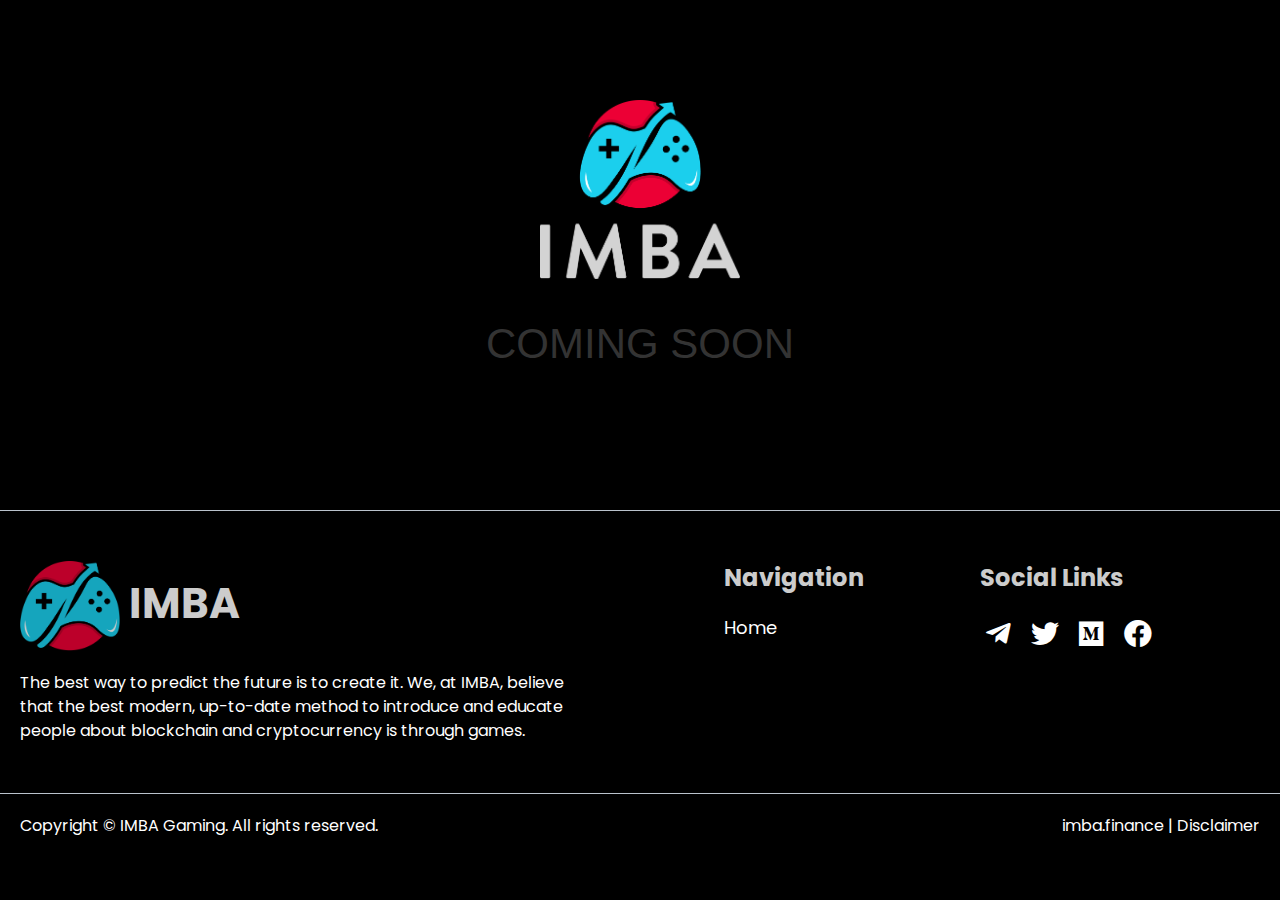
<file: comingsoon.html>
<!DOCTYPE html>
<html lang="en">
<head>
 <title>IMBA Gaming Industry - Decentralized Crypto Gaming</title>
 <meta charset="UTF-8">
 <meta http-equiv="X-UA-Compatible" content="IE=edge">
 <meta name="viewport" content="width=device-width, initial-scale=1.0">

  <!--to be reviewed-->
 <meta name="description" content="We believe that one of the best ways to introduce 
 and to educate people about blockchain and cryptocurrency is through GAMING."/>
 <meta property="og:title" content="IMBA Gaming Industry - Decentralized Crypto Gaming" />
 <meta property="og:description" content="We believe that one of the best ways to introduce 
 and to educate people about blockchain and cryptocurrency is through GAMING." />
 <meta property="og:image" content="assets/og-banner.png" />
 <meta property="og:url" content="https://imba.finance/">
 <meta name="twitter:card" content="summary_large_image">
 <style> body{background: black; min-height: 100vh;}</style>

 <link rel="shortcut icon" type="image/jpg" href="assets/logo.png"/>
 <link rel="stylesheet" href="css/style.css">
 <link rel="stylesheet" href="css/uikit.min.css"/>
 <link href='https://fonts.googleapis.com/css?family=Poppins' rel='stylesheet'>
 <link href="https://cdnjs.cloudflare.com/ajax/libs/font-awesome/5.13.0/css/all.min.css" rel="stylesheet">
</head>
<body>
 
<div class="uk-flex uk-flex-center" uk-scrollspy="cls: uk-animation-fade; delay: 400;">
 <div class="disclaimerCont">
  <img src="assets/logo1.png" alt="imba Decentralizing gaming Industry is decentralize gaming industry on crypto crypto currency we are imba imba team">
  <h1>COMING SOON</h1>
 </div>
</div>


 <div class="uk-flex uk-flex-center" uk-scrollspy="cls: uk-animation-fade; delay: 400;">
  <div class="footerInner">
    <footer>
      <div class="row">
        <div class="col">
          <h1><img src="assets/logo.png" alt="imba gaming industry decentralized gaming industry nft games imba games imba blockchain website blockchain gaming imbi crypto games"> IMBA</h1>
          <div class="p">
            <p>The best way to predict the future is to create it. 
              We, at IMBA, believe that the best modern, up-to-date 
              method to introduce and educate people about 
              blockchain and cryptocurrency is through games.</p>
          </div>
          
        </div>
        <div class="col col2">
          <div class="right">
            <h3>Navigation</h3>
            <ul id="footNav">
              <li><a href="index.html">Home</a></li>
            </ul>
          </div>
          
        </div>
        <div class="col col3">
          <div class="right">
            <h3>Social Links</h3>
            <ul>
              <li><a href="https://t.me/IMBA_Official1" target="_blank"><i class="fab fa-telegram-plane"></i></a></li>
              <li><a href="https://twitter.com/ImbOfficial1" target="_blank"><i class="fab fa-twitter"></i></a></li>
              <li><a href="https://medium.com/@IMBA.FINANCE" target="_blank"><i class="fab fa-medium"></i></a></li>
              <li><a href="https://www.facebook.com/groups/212614717448254" target="_blank"><i class="fab fa-facebook"></i></a></li>
            </ul>
          </div>
        </div>
      </div>
    </footer>
    <div class="row2">
      <div class="col21">
        <p>Copyright © IMBA Gaming. All rights reserved.</p>
      </div>
      <div class="col22" style="text-align: right;">
        <p>imba.finance | <a href="disclaimer.html">Disclaimer</a></p>
      </div>
    </div>
  </div>
 </div>

 <script src="js/uikit.min.js"></script>
</body>
</html>
</file>
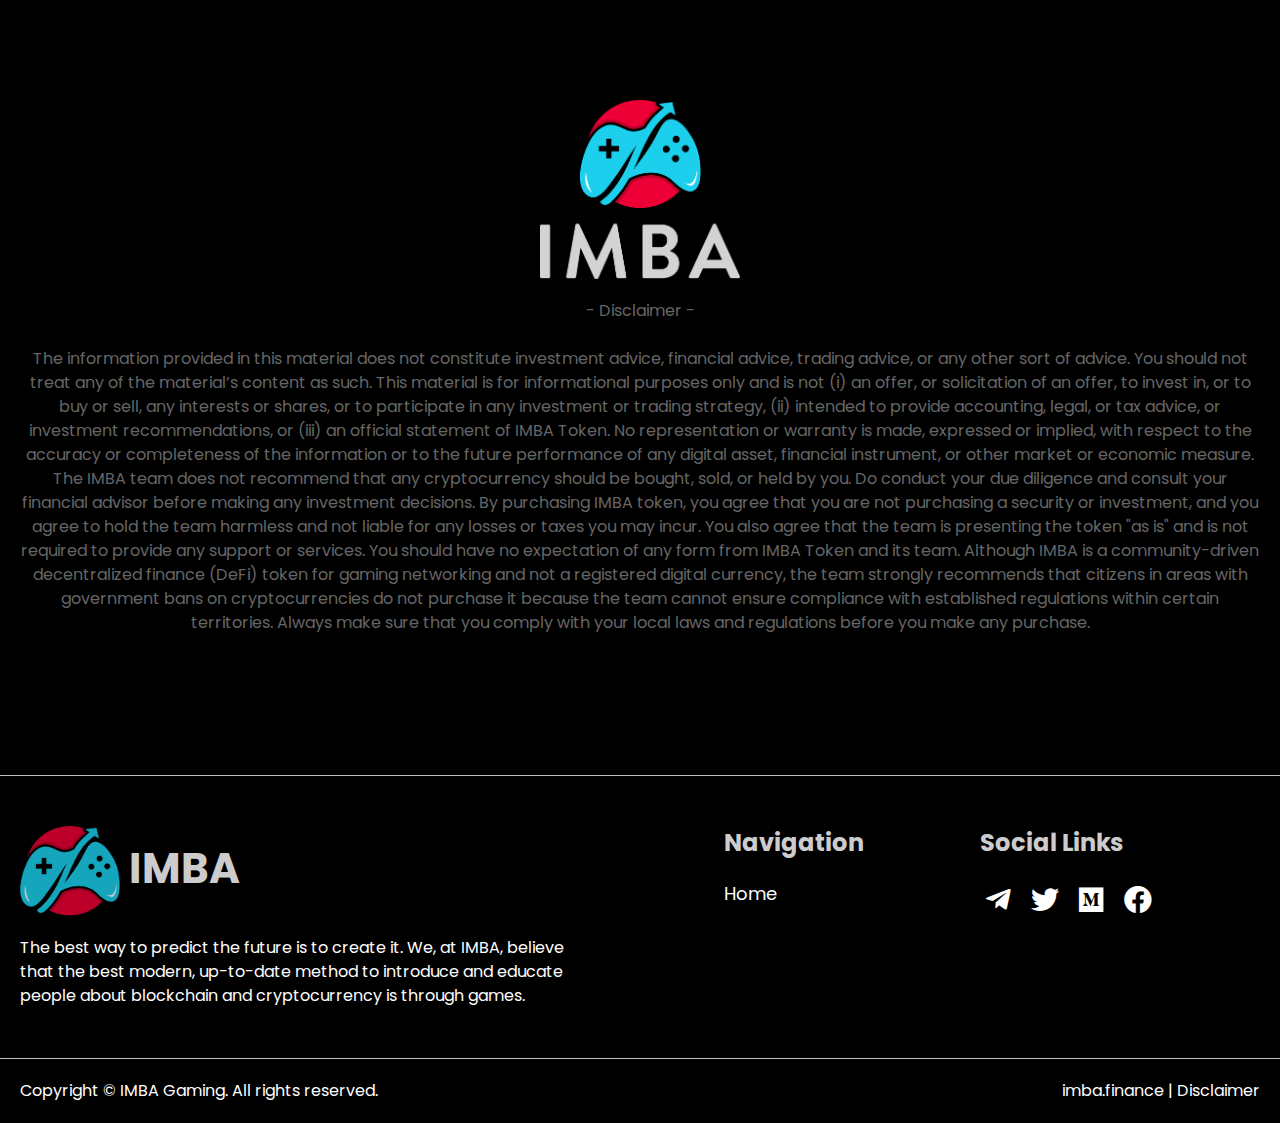
<file: disclaimer.html>
<!DOCTYPE html>
<html lang="en">
<head>
 <title>IMBA Gaming Industry - Decentralized Crypto Gaming</title>
 <meta charset="UTF-8">
 <meta http-equiv="X-UA-Compatible" content="IE=edge">
 <meta name="viewport" content="width=device-width, initial-scale=1.0">

  <!--to be reviewed-->
 <meta name="description" content="We believe that one of the best ways to introduce 
 and to educate people about blockchain and cryptocurrency is through GAMING."/>
 <meta property="og:title" content="IMBA Gaming Industry - Decentralized Crypto Gaming" />
 <meta property="og:description" content="We believe that one of the best ways to introduce 
 and to educate people about blockchain and cryptocurrency is through GAMING." />
 <meta property="og:image" content="assets/og-banner.png" />
 <meta property="og:url" content="https://imba.finance/">
 <meta name="twitter:card" content="summary_large_image">

 <link rel="shortcut icon" type="image/jpg" href="assets/logo.png"/>
 <link rel="stylesheet" href="css/style.css">
 <link rel="stylesheet" href="css/uikit.min.css"/>
 <link href='https://fonts.googleapis.com/css?family=Poppins' rel='stylesheet'>
 <link href="https://cdnjs.cloudflare.com/ajax/libs/font-awesome/5.13.0/css/all.min.css" rel="stylesheet">
</head>
<body>
 
<div class="uk-flex uk-flex-center" uk-scrollspy="cls: uk-animation-fade; delay: 400;">
 <div class="disclaimerCont">
  <img src="assets/logo1.png" alt="imba Decentralizing gaming Industry is decentralize gaming industry on crypto crypto currency we are imba imba team">
  <p>- Disclaimer -<br><br>
   The information provided in this 
   material does not constitute investment advice, 
   financial advice, trading advice, or any other sort of advice. 
   You should not treat any of the material’s content as such. This material 
   is for informational purposes only and is not (i) an offer, or solicitation of an offer, 
   to invest in, or to buy or sell, any interests or shares, or to participate in 
   any investment or trading strategy, (ii) intended to provide accounting, legal, 
   or tax advice, or investment recommendations, or (iii) an official statement of 
   IMBA Token. No representation or warranty is made, expressed or implied, with 
   respect to the accuracy or completeness of the information or to the future 
   performance of any digital asset, financial instrument, or other market or 
   economic measure. The IMBA team does not recommend that any cryptocurrency 
   should be bought, sold, or held by you. Do conduct your due diligence and consult 
   your financial advisor before making any investment decisions. By purchasing IMBA 
   token, you agree that you are not purchasing a security or investment, and you agree 
   to hold the team harmless and not liable for any losses or taxes you may incur. 
   You also agree that the team is presenting the token "as is" and is not required 
   to provide any support or services. You should have no expectation of any form 
   from IMBA Token and its team. Although IMBA is a community-driven decentralized 
   finance (DeFi) token for gaming networking and not a registered digital currency, 
   the team strongly recommends that citizens in areas with government bans on 
   cryptocurrencies do not purchase it because the team cannot ensure compliance 
   with established regulations within certain territories. Always make sure 
   that you comply with your local laws and regulations before you make any purchase.</p>
 </div>
</div>


 <div class="uk-flex uk-flex-center" uk-scrollspy="cls: uk-animation-fade; delay: 400;">
  <div class="footerInner">
    <footer>
      <div class="row">
        <div class="col">
          <h1><img src="assets/logo.png" alt="imba gaming industry decentralized gaming industry nft games imba games imba blockchain website blockchain gaming imbi crypto games"> IMBA</h1>
          <div class="p">
            <p>The best way to predict the future is to create it. 
              We, at IMBA, believe that the best modern, up-to-date 
              method to introduce and educate people about 
              blockchain and cryptocurrency is through games.</p>
          </div>
          
        </div>
        <div class="col col2">
          <div class="right">
            <h3>Navigation</h3>
            <ul id="footNav">
              <li><a href="index.html">Home</a></li>
            </ul>
          </div>
          
        </div>
        <div class="col col3">
          <div class="right">
            <h3>Social Links</h3>
            <ul>
              <li><a href="https://t.me/IMBA_Official1" target="_blank"><i class="fab fa-telegram-plane"></i></a></li>
              <li><a href="https://twitter.com/ImbOfficial1" target="_blank"><i class="fab fa-twitter"></i></a></li>
              <li><a href="https://medium.com/@IMBA.FINANCE" target="_blank"><i class="fab fa-medium"></i></a></li>
              <li><a href="https://www.facebook.com/groups/212614717448254" target="_blank"><i class="fab fa-facebook"></i></a></li>
            </ul>
          </div>
        </div>
      </div>
    </footer>
    <div class="row2">
      <div class="col21">
        <p>Copyright © IMBA Gaming. All rights reserved.</p>
      </div>
      <div class="col22" style="text-align: right;">
        <p>imba.finance | <a href="#">Disclaimer</a></p>
      </div>
    </div>
  </div>
 </div>

 <script src="js/uikit.min.js"></script>
</body>
</html>
</file>
<file: css/style.css>
@keyframes wheel {
  to {
    opacity: 0;
    top: 50px;
  }
}

@-webkit-keyframes wheel {
  to {
    opacity: 0;
    top: 50px;
  }
}

@-webkit-keyframes float {
  0% {
    -webkit-transform: translatey(0px);
            transform: translatey(0px);
  }
  50% {
    -webkit-transform: translatey(-30px);
            transform: translatey(-30px);
  }
  100% {
    -webkit-transform: translatey(0px);
            transform: translatey(0px);
  }
}

@keyframes float {
  0% {
    -webkit-transform: translatey(0px);
            transform: translatey(0px);
  }
  50% {
    -webkit-transform: translatey(-30px);
            transform: translatey(-30px);
  }
  100% {
    -webkit-transform: translatey(0px);
            transform: translatey(0px);
  }
}

* {
  margin: 0;
  padding: 0;
  -webkit-box-sizing: border-box;
          box-sizing: border-box;
  text-decoration: none;
  list-style: none;
  font-family: "Poppins";
}

body {
  background-color: black;
}

::-webkit-scrollbar {
  width: 10px;
}

::-webkit-scrollbar-track {
  background: black;
}

::-webkit-scrollbar-thumb {
  background: #1bcfed;
  border-radius: 25px;
}

html {
  scroll-behavior: smooth;
}

.trans {
  -webkit-transition: 0.3s;
  transition: 0.3s;
}

.modal .uk-modal-body {
  background-color: black !important;
  padding: 50px 20px !important;
  text-align: center;
}

.modal .uk-modal-body .times {
  font-size: 30px;
  margin-right: 10px;
  margin-top: 10px;
  text-decoration: none;
  color: #fff;
}

.modal .uk-modal-body img {
  width: 160px;
}

.modal .uk-modal-body ul {
  list-style: none;
  margin-top: 50px;
  margin-left: -30px;
  margin-bottom: 50px;
}

.modal .uk-modal-body ul li {
  margin: 15px 0;
}

.modal .uk-modal-body ul li a {
  text-decoration: none;
  font-size: 25px;
  color: #fff;
}

.modal .uk-modal-body .soon {
  background-color: #ec0035;
  font-size: 22px;
  text-decoration: none;
  color: #fff;
  border: 1px solid black;
  padding: 10px 15px;
  border-radius: 8px;
  margin-top: -35px;
}

.modal .uk-modal-body .soon:hover {
  opacity: 70%;
}

nav .uk-navbar-container {
  border-bottom: 5px solid #1bcfed;
  width: 100%;
  padding: 50px 20px 20px;
  background-color: black !important;
  -webkit-box-shadow: 0 0 25px rgba(27, 246, 246, 0.8);
          box-shadow: 0 0 25px rgba(27, 246, 246, 0.8);
}

nav .uk-navbar-container .uk-navbar-left a {
  text-decoration: none;
  margin-top: -16px;
}

nav .uk-navbar-container .uk-navbar-left h2 {
  font-weight: bolder;
}

nav .uk-navbar-container .uk-navbar-left img {
  width: 45px;
  margin-top: -6px;
}

nav .uk-navbar-container .uk-navbar-right a {
  text-decoration: none;
  color: #fff;
  border: 8px solid #ec0035;
  padding: 10px 15px;
  border-radius: 8px;
  margin-top: -35px;
  background-color: #ec0035;
}

nav .uk-navbar-container .uk-navbar-right a:hover {
  -webkit-transition: 0.3s;
  transition: 0.3s;
  opacity: 70%;
}

nav .uk-navbar-container .uk-navbar-right .mobile {
  display: none;
}

nav .uk-navbar-container ul {
  padding-top: 15px;
}

nav .uk-navbar-container ul li {
  display: inline;
}

nav .uk-navbar-container ul li span {
  margin: 15px;
}

nav .uk-navbar-container ul li a {
  text-decoration: none;
  color: #fff;
  font-size: 16px;
}

nav .uk-navbar-container ul li a:hover {
  -webkit-transition: 0.3s;
  transition: 0.3s;
  color: #ec0035;
  font-size: 20px;
  font-weight: bold;
}

nav .uk-navbar-container ul li .active {
  color: #ec0035;
  font-size: 20px;
  font-weight: bold;
}

.section1 {
  width: 1500px;
  margin-top: 50px;
}

.section1 .row {
  display: -webkit-box;
  display: -ms-flexbox;
  display: flex;
}

.section1 .row .col1 {
  -webkit-box-flex: 50%;
      -ms-flex: 50%;
          flex: 50%;
  padding-top: 80px;
  padding-left: 25px;
}

.section1 .row .col1 .cont {
  margin-top: 5vw;
}

.section1 .row .col1 .cont .line {
  font-weight: bold;
}

.section1 .row .col1 .cont .line span {
  border-bottom: 1px solid #fff;
  padding: 0 12px;
  margin: 0 5px;
  -webkit-transform: translateY(-4px);
          transform: translateY(-4px);
  display: -webkit-inline-box;
  display: -ms-inline-flexbox;
  display: inline-flex;
}

.section1 .row .col1 .cont h1 {
  margin-top: -20px;
  font-size: 55px;
  font-weight: bolder;
  font-family: "Poppins";
}

@supports (-webkit-text-stroke: 1px #fff) {
  .section1 .row .col1 .cont h1 {
    -webkit-text-stroke: 1px #fff;
    -webkit-text-fill-color: #fff;
  }
}

.section1 .row .col1 .cont .para {
  margin-top: 40px;
  padding: 0 7.5vw;
  padding-left: 0;
}

.section1 .row .col1 .cont .para p {
  font-size: 18px;
}

.section1 .row .col1 .cont a {
  background-color: #1bcfed;
  position: relative;
  text-decoration: none;
  color: black;
  top: 40px;
  padding: 15px 35px;
  border-radius: 8px;
  -webkit-box-shadow: 0 0 25px rgba(27, 246, 246, 0.5);
          box-shadow: 0 0 25px rgba(27, 246, 246, 0.5);
}

.section1 .row .col1 .cont a:hover {
  -webkit-transition: 0.3s;
  transition: 0.3s;
  background-color: #ec0035;
  color: #fff;
  -webkit-box-shadow: 0 0 25px #ec0035;
          box-shadow: 0 0 25px #ec0035;
}

.section1 .row .col2 {
  -webkit-box-flex: 50%;
      -ms-flex: 50%;
          flex: 50%;
}

.section1 .row .col2 .x {
  position: relative;
  -webkit-animation: float 4s ease-in-out infinite;
          animation: float 4s ease-in-out infinite;
}

.section1 .row .col2 .one,
.section1 .row .col2 .two,
.section1 .row .col2 .three {
  top: -420px;
  left: -50px;
  width: 180px;
  -webkit-transform: rotate(50deg);
          transform: rotate(50deg);
  z-index: 1;
}

.section1 .row .col2 .two {
  top: -300px;
  width: 330px;
  left: 50px;
  -webkit-transform: rotate(90deg);
          transform: rotate(90deg);
}

.section1 .row .col2 .three {
  top: -800px;
  width: 130px;
  left: 50px;
  -webkit-transform: rotate(30deg);
          transform: rotate(30deg);
}

.container {
  width: 100%;
  height: 100%;
  display: -webkit-box;
  display: -ms-flexbox;
  display: flex;
  -webkit-box-align: center;
      -ms-flex-align: center;
          align-items: center;
  -webkit-box-pack: center;
      -ms-flex-pack: center;
          justify-content: center;
  margin-top: -340px;
}

.container .field {
  display: -webkit-box;
  display: -ms-flexbox;
  display: flex;
  -webkit-box-align: center;
      -ms-flex-align: center;
          align-items: center;
  -ms-flex-pack: distribute;
      justify-content: space-around;
  width: 300px;
}

.container .field .mouse {
  width: 40px;
  height: 70px;
  border: 3px solid #fff;
  border-radius: 60px;
  position: relative;
}

.container .field .mouse::before {
  content: "";
  width: 12px;
  height: 12px;
  position: absolute;
  top: 10px;
  left: 50%;
  -webkit-transform: translateX(-50%);
          transform: translateX(-50%);
  background-color: #fff;
  border-radius: 50%;
  opacity: 1;
  animation: wheel 2s infinite;
  -webkit-animation: wheel 2s infinite;
}

.trailerCont {
  padding: 60px 20px;
}

.trailerCont .row {
  display: -webkit-box;
  display: -ms-flexbox;
  display: flex;
  width: 1400px;
  padding: 20px;
}

.trailerCont .row .col1 {
  padding: 10px;
  -webkit-box-flex: 60%;
      -ms-flex: 60%;
          flex: 60%;
}

.trailerCont .row .col1 video {
  width: 100%;
  height: 500px;
}

.trailerCont .row .col2 {
  padding: 10px;
  -webkit-box-flex: 40%;
      -ms-flex: 40%;
          flex: 40%;
}

.trailerCont .row .col2 img {
  width: 100px;
  margin-top: 60px;
}

.trailerCont .row .col2 h2 {
  color: #fff;
  margin-top: 25px;
}

.trailerCont .row .col2 .p {
  margin-top: -10px;
}

.trailerCont .row .col2 .fa-star {
  color: #f1c40f;
}

.trailerCont .row .col2 p {
  line-height: 28px;
}

.trailerCont .row .col2 a {
  text-decoration: none;
  color: #fff;
  padding: 15px 45px;
  padding-left: 0;
  position: relative;
  top: 25px;
  border-radius: 60px;
}

.trailerCont .row .col2 a:hover {
  color: #ec0035;
}

.trailerCont .row .col2 .a {
  background-color: #ec0035;
  padding-left: 35px;
  margin-left: 15px;
}

.trailerCont .row .col2 .a:hover {
  opacity: 70%;
  color: #fff;
}

.about {
  margin: 80px 0;
  padding: 120px 80px;
  background-image: url(../assets/logo.png);
  background-attachment: fixed;
  background-position: center;
  background-repeat: no-repeat;
  background-size: 600px;
  opacity: 70%;
  display: -webkit-box;
  display: -ms-flexbox;
  display: flex;
  -webkit-box-pack: center;
      -ms-flex-pack: center;
          justify-content: center;
  border-top-left-radius: 50%;
  border-top-right-radius: 50%;
  border-bottom-left-radius: 50%;
  border-bottom-right-radius: 50%;
}

.about .cont {
  background-color: #fff;
  padding: 80px 20px;
  width: 500px;
  border-radius: 12px;
  border: 2px solid #1bcfed;
  -webkit-box-shadow: 0 0 25px rgba(27, 246, 246, 0.8);
          box-shadow: 0 0 25px rgba(27, 246, 246, 0.8);
}

.about .cont h1 {
  color: #fff;
}

.about .cont p {
  color: #fff;
}

body:not(#aboutCont) #aboutCont {
  background-color: rgba(0, 0, 0, 0.2) !important;
  -webkit-backdrop-filter: blur(5px);
  backdrop-filter: blur(5px);
}

.sec3 .sec3Cont {
  text-align: center;
  margin-top: 50px;
  width: 1400px;
}

.sec3 .sec3Cont h1 {
  font-weight: bolder;
  font-family: "Poppins";
  opacity: 80%;
  color: #fff;
}

.sec3 .sec3Cont .row {
  display: -webkit-box;
  display: -ms-flexbox;
  display: flex;
  margin-top: 60px;
}

.sec3 .sec3Cont .row .col {
  -webkit-box-flex: 33.33%;
      -ms-flex: 33.33%;
          flex: 33.33%;
  margin: 0 1vw;
  margin-top: 30px;
  padding: 10px;
  color: #ffffff;
}

.sec3 .sec3Cont .row .col h2 {
  color: #ffffff;
  font-weight: bolder;
  font-size: 35px;
}

.sec3 .sec3Cont .row .col p {
  opacity: 80%;
}

.sec3 .sec3Cont .row .col img {
  width: 320px;
  -webkit-filter: drop-shadow(2px 4px 8px #430582);
          filter: drop-shadow(2px 4px 8px #430582);
}

.sec3 .sec3Cont .row .col a {
  color: #ffffff;
  text-decoration: underline;
}

body:not(#card) #card {
  background-color: rgba(0, 0, 0, 0.3) !important;
  -webkit-backdrop-filter: blur(5px);
  backdrop-filter: blur(5px);
}

.sec4 {
  margin-top: 5vw;
  padding: 100px 20px;
}

.sec4 .sec4Cont {
  width: 1100px;
  text-align: center;
}

.sec4 .sec4Cont h1 {
  font-weight: bolder;
  opacity: 80%;
  font-family: "Poppins";
  color: #fff;
  margin-bottom: 60px;
}

.sec4 .sec4Cont .row {
  display: -webkit-box;
  display: -ms-flexbox;
  display: flex;
}

.sec4 .sec4Cont .row .col {
  -webkit-box-flex: 50%;
      -ms-flex: 50%;
          flex: 50%;
}

.sec4 .sec4Cont .row .col .rowInner {
  display: -webkit-box;
  display: -ms-flexbox;
  display: flex;
}

.sec4 .sec4Cont .row .col .rowInner .colInner {
  -webkit-box-flex: 50%;
      -ms-flex: 50%;
          flex: 50%;
  margin: 0 2vw;
  padding: 1vw;
}

.sec4 .sec4Cont .row .col .rowInner .colInner img {
  padding: 10px 30px;
  border: 5px solid #1bcfed;
  border-bottom-right-radius: 30px;
  border-top-left-radius: 30px;
  -webkit-box-shadow: 0 0 25px rgba(27, 246, 246, 0.8);
          box-shadow: 0 0 25px rgba(27, 246, 246, 0.8);
}

.sec4 .sec4Cont .row .col .rowInner .colInner img:hover {
  -webkit-transform: scale(1.1);
          transform: scale(1.1);
}

.sec4 .sec4Cont .row .col .rowInner .colInner h5 {
  text-transform: uppercase;
  font-weight: bold;
  font-family: "Poppins";
  opacity: 80%;
  color: #fff;
}

body:not(#badge) #badge {
  background-color: rgba(27, 246, 246, 0.3) !important;
  -webkit-backdrop-filter: blur(5px);
  backdrop-filter: blur(5px);
}

.sec5 {
  margin-top: 60px;
}

.sec5 .sec5Cont {
  text-align: center;
  margin: 0 20px;
  width: 1100px;
}

.sec5 .sec5Cont .text {
  list-style: none;
  display: -webkit-inline-box;
  display: -ms-inline-flexbox;
  display: inline-flex;
  margin-left: -2vw;
  text-align: center;
}

.sec5 .sec5Cont .text li {
  margin: 0 8.3vw;
}

.sec5 .sec5Cont .text li h2 {
  font-weight: bold;
  opacity: 80%;
  color: #fff;
}

.sec5 .sec5Cont .text li p {
  opacity: 80%;
  color: #fff;
}

.sec5 .sec5Cont .text li:first-child {
  margin-left: 0 !important;
}

.sec5 .sec5Cont .text li:last-child {
  margin-right: 0 !important;
}

.sec5 .sec5Cont h1 {
  font-family: "Poppins";
  font-weight: bold;
  opacity: 80%;
  margin-bottom: 50px;
  color: #fff;
}

.sec5 .sec5Cont .line {
  border-top: 1px solid #bac2cc;
  text-align: center;
  width: 100%;
}

.sec5 .sec5Cont .line ul {
  list-style: none;
  margin-top: -18.3px;
  margin-left: -35px;
}

.sec5 .sec5Cont .line ul li {
  display: inline;
  margin: 0 8.8vw;
}

.sec5 .sec5Cont .line ul li:first-child {
  margin-left: -3px !important;
}

.sec5 .sec5Cont .line ul li:last-child {
  margin-right: -10px !important;
}

.sec5 .sec5Cont .line ul li span {
  display: -webkit-inline-box;
  display: -ms-inline-flexbox;
  display: inline-flex;
  padding: 4px;
  border-radius: 100%;
  cursor: pointer;
}

.sec5 .sec5Cont .line ul li .activee {
  background-color: black;
  border: 3px solid #ec0035;
}

.sec5 .sec5Cont .line ul li .activee:hover button {
  background-color: #ec0035;
}

.sec5 .sec5Cont .line ul li .activee button {
  background-color: #ec0035;
}

.sec5 .sec5Cont .line ul li button {
  padding: 5px;
  outline: none;
  border: none;
  text-decoration: none;
  background-color: #bac2cc;
  border-radius: 100%;
  cursor: pointer;
  -webkit-transition: 0.3s;
  transition: 0.3s;
}

.sec5 .sec5Cont .line ul li button:hover {
  background-color: #ec0035;
  -webkit-transition: 0.3s;
  transition: 0.3s;
}

.sec6 .sec6Cont {
  width: 1400px;
  margin: 0 20px;
  margin-top: 30px;
}

.sec6 .sec6Cont .row {
  display: -webkit-box;
  display: -ms-flexbox;
  display: flex;
}

.sec6 .sec6Cont .row .col {
  -webkit-box-flex: 25%;
      -ms-flex: 25%;
          flex: 25%;
  margin: 0 2vw;
  padding: 80px 20px;
  padding-left: 10px;
  -webkit-box-shadow: 0 0 25px rgba(0, 0, 0, 0.5);
          box-shadow: 0 0 25px rgba(0, 0, 0, 0.5);
  background-image: url(../assets/card.jpg);
  background-position: center;
}

.sec6 .sec6Cont .row .col:first-child {
  margin-left: 0 !important;
}

.sec6 .sec6Cont .row .col:last-child {
  margin-right: 0 !important;
}

.sec6 .sec6Cont .row .col li {
  color: #fff;
  font-family: "Poppins";
  margin: 5px 0;
}

.sec7 {
  margin-top: 150px;
  padding: 120px 20px;
  background-image: url(../assets/logo.png);
  background-attachment: fixed;
  background-position: center;
  background-repeat: no-repeat;
  background-size: 600px;
}

.sec7 .sec7Cont {
  width: 1400px;
}

.sec7 .sec7Cont .nomics {
  padding: 0 10vw;
  text-align: center;
}

.sec7 .sec7Cont .nomics h1 {
  font-weight: bolder;
  font-family: "Poppins";
  color: #fff;
}

.sec7 .sec7Cont h2 {
  margin-top: 100px;
  font-weight: bold;
  color: #fff;
  font-family: "Poppins";
  opacity: 80%;
}

.sec7 .sec7Cont p {
  color: #fff;
}

.sec7 .row {
  display: -webkit-box;
  display: -ms-flexbox;
  display: flex;
  margin-top: 30px;
}

.sec7 .row .col {
  -webkit-box-flex: 20%;
      -ms-flex: 20%;
          flex: 20%;
  text-align: center;
  padding: 50px 0;
  padding-bottom: 30px;
  border-bottom: 5px solid #1f1e1e;
}

.sec7 .row .col h3 {
  color: #1bcfed;
  font-family: "Poppins";
  font-size: 30px;
}

.sec7 .row .col p {
  color: #fff;
}

.sec7 .row .activate {
  border-bottom: 5px solid #1bcfed;
}

body:not(#mech) #mech {
  background-color: rgba(0, 0, 0, 0.3) !important;
  -webkit-backdrop-filter: blur(5px);
  backdrop-filter: blur(5px);
}

.imba {
  margin-top: 100px;
  padding: 0 20px;
  text-align: center;
}

.imba h2 {
  font-size: 120px;
  font-weight: bolder;
  font-family: "Poppins";
  color: #fff;
}

.imba h2 .o {
  color: #1bcfed;
}

.imba h2 .t {
  color: #ec0035;
}

.footerInner {
  width: 1400px;
}

.footerInner footer {
  margin-top: 100px;
  border-top: 1px solid #bac2cc;
  border-bottom: 1px solid #bac2cc;
  padding: 50px 0;
  padding-bottom: 30px;
}

.footerInner footer .row {
  display: -webkit-box;
  display: -ms-flexbox;
  display: flex;
}

.footerInner footer .row .col3 {
  -webkit-box-flex: 25% !important;
      -ms-flex: 25% !important;
          flex: 25% !important;
}

.footerInner footer .row .col {
  -webkit-box-flex: 55%;
      -ms-flex: 55%;
          flex: 55%;
  padding-left: 20px;
}

.footerInner footer .row .col .p {
  margin-right: 8vw;
  color: #fff;
}

.footerInner footer .row .col img {
  width: 100px;
}

.footerInner footer .row .col h1 {
  opacity: 80%;
  font-weight: bold;
  font-family: "Poppins";
  color: #fff;
}

.footerInner footer .row .col h3 {
  opacity: 80%;
  font-weight: bold;
  font-family: "Poppins";
  color: #fff;
}

.footerInner footer .row .col ul {
  list-style: none;
  text-align: left;
  margin-left: -40px;
}

.footerInner footer .row .col ul li {
  display: inline;
  margin-left: 16px;
}

.footerInner footer .row .col ul li a {
  text-decoration: none;
  font-size: 28px;
  -webkit-transition: 0.3s;
  transition: 0.3s;
  color: #fff;
}

.footerInner footer .row .col ul li a:hover {
  -webkit-transition: 0.3s;
  transition: 0.3s;
  color: #ec0035;
}

.footerInner footer .row .col2 {
  -webkit-box-flex: 20% !important;
      -ms-flex: 20% !important;
          flex: 20% !important;
}

.footerInner footer .row .col2 ul {
  margin-left: -30px;
}

.footerInner footer .row .col2 ul li {
  display: block !important;
  margin: 6px 0;
}

.footerInner footer .row .col2 ul li a {
  font-size: 18px !important;
  color: #fff;
}

.footerInner .row2 {
  display: -webkit-box;
  display: -ms-flexbox;
  display: flex;
}

.footerInner .row2 p {
  color: #fff;
}

.footerInner .row2 .col21 {
  -webkit-box-flex: 70%;
      -ms-flex: 70%;
          flex: 70%;
  padding: 20px;
  padding-bottom: 0;
}

.footerInner .row2 .col22 {
  -webkit-box-flex: 30%;
      -ms-flex: 30%;
          flex: 30%;
  padding: 20px;
  padding-bottom: 0;
}

.footerInner .row2 .col22 a {
  text-decoration: none;
  color: #fff;
}

.footerInner .row2 .col22 a:hover {
  color: #ec0035;
}

.up {
  position: fixed;
  display: none;
  right: 20px;
  bottom: 50px;
  -webkit-animation: float 4s ease-in-out infinite;
          animation: float 4s ease-in-out infinite;
}

.up:hover {
  opacity: 70%;
}

.up a {
  font-size: 34px;
  text-decoration: none;
  color: #fff;
  padding: 23px 15px;
  border-radius: 30px;
  background-color: #ec0035;
}

.up a:hover {
  color: #fff;
}

.disclaimerCont {
  margin-top: 80px;
  text-align: center;
  width: 1400px;
  padding: 20px;
}

.disclaimerCont img {
  width: 200px;
}

@media (max-width: 1500px) {
  .section1 .row .col2 .three {
    top: -800px;
    left: -50px;
  }
}

@media (max-width: 1400px) {
  .section1 .row .col2 .three {
    top: -700px;
  }
  .sec6 .sec6Cont .row .col {
    margin: 0 15px;
    padding: 80px 5px;
  }
  .sec6 .sec6Cont .row .col:first-child {
    margin-left: 0 !important;
  }
  .sec6 .sec6Cont .row .col:last-child {
    margin-right: 0 !important;
  }
}

@media (max-width: 1307px) {
  .section1 .row .col2 .three {
    top: -650px;
    left: 0px;
  }
}

@media (max-width: 1297px) {
  .section1 .row .col2 .three {
    top: -920px;
    left: 480px;
  }
}

@media (max-width: 1250px) {
  .section1 .row .col2 .two {
    top: -280px;
    left: -20px;
  }
  .section1 .row .col2 .three {
    top: -920px;
    left: 400px;
  }
}

@media (max-width: 1200px) {
  nav .uk-navbar-container ul {
    margin-left: -60px;
  }
  .section1 .row .col1 .cont {
    margin-top: 10px;
  }
  .footerInner footer .row .col .p {
    margin-right: 50px;
  }
}

@media (max-width: 1150px) {
  .section1 .row .col2 .three {
    top: -880px;
    left: 380px;
  }
}

@media (max-width: 1100px) {
  .section1 .row .col1 {
    position: relative;
    top: -200px;
  }
  .section1 .row .col2 .one {
    left: 10px;
    top: -500px;
  }
  .section1 .row .col2 .two {
    left: 100px;
  }
  .section1 .row .col2 .three {
    left: 150px;
    top: -1000px;
  }
  .container {
    margin-top: 0px;
  }
}

@media (max-width: 1000px) {
  .sec6 .sec6Cont .row .col {
    margin: 0 10px;
  }
}

@media (max-width: 1100px) {
  nav .uk-navbar-container .uk-navbar-center {
    display: none;
  }
  nav .uk-navbar-container .uk-navbar-right .desktop {
    display: none;
  }
  nav .uk-navbar-container .uk-navbar-right .mobile {
    display: block;
    margin-top: -40px;
  }
  .section1 .row {
    -webkit-box-orient: vertical;
    -webkit-box-direction: reverse;
        -ms-flex-direction: column-reverse;
            flex-direction: column-reverse;
  }
  .section1 .row .col1 {
    padding: 0 10px;
    margin-top: 30px;
  }
  .section1 .row .col1 .cont {
    padding: 10px;
    margin-top: -20px;
  }
  .section1 .row .col1 .para {
    padding: 0;
  }
  .trailerCont .row {
    display: inline-block;
    width: 100%;
    padding: 0;
  }
  .trailerCont .row .col1 {
    padding: 0;
  }
  .trailerCont .row .col1 video {
    height: 100%;
  }
  .trailerCont .row .col2 {
    padding: 0;
  }
  .trailerCont .row .col2 img {
    margin-top: 35px;
  }
}

@media (max-width: 950px) {
  .section1 .row .col2 .three {
    left: 0px;
    top: -800px;
  }
}

@media (max-width: 900px) {
  .sec5 .sec5Cont .text {
    margin-left: -33px;
  }
}

@media (max-width: 850px) {
  .about {
    background-size: 600px;
    border-top-left-radius: 0;
    border-top-right-radius: 0;
    border-bottom-left-radius: 0;
    border-bottom-right-radius: 0;
  }
  .sec3 {
    margin-top: 0;
  }
  .sec3 .sec3Cont .row {
    display: inline-block;
    margin-top: 10px;
    padding: 0;
  }
  .sec3 .sec3Cont .row .col {
    margin: 20px;
  }
  .sec4 .sec4Cont .row {
    display: inline-block;
  }
  .sec5 {
    margin-top: 0px !important;
  }
  .sec6 .sec6Cont .row {
    display: block;
    margin: 0 20px;
  }
  .sec6 .sec6Cont .row .col {
    margin: 30px 10px;
    padding: 40px 10px;
    background-repeat: no-repeat;
    background-image: url(../assets/cover.png);
  }
  .sec6 .sec6Cont .row .col:first-child {
    margin-left: 10px !important;
  }
  .sec6 .sec6Cont .row .col:last-child {
    margin-right: 10px !important;
  }
  .footerInner footer .row {
    display: inline-block;
    padding-right: 20px;
  }
  .footerInner footer .row .col h3 {
    margin-top: 50px;
  }
  .footerInner footer .row .col .p {
    margin-right: 0;
  }
  .footerInner .row2 {
    text-align: center;
    -webkit-box-orient: vertical;
    -webkit-box-direction: reverse;
        -ms-flex-direction: column-reverse;
            flex-direction: column-reverse;
  }
  .footerInner .row2 .col21 {
    padding-top: 0;
    margin-top: -10px;
  }
  .footerInner .row2 .col22 {
    text-align: center !important;
  }
}

@media (max-width: 700px) {
  .section1 .row .col2 .one {
    top: -400px;
    left: -10px;
  }
  .section1 .row .col2 .two {
    left: 0px;
  }
  .section1 .row .col2 .three {
    left: -80px;
    top: -600px;
  }
  .about {
    background-size: 300px;
    padding: 120px 20px;
  }
  .sec7 {
    background-size: 300px;
    padding: 120px 20px;
  }
  .sec7 .sec7Cont .nomics {
    padding: 0 0px;
  }
  .sec7 .sec7Cont .m {
    text-align: center;
  }
  .sec7 .sec7Cont .row {
    display: inline-block;
    width: 100%;
  }
}

@media (max-width: 680px) {
  .sec6 .sec6Cont .row {
    margin: 0 10px;
  }
  .sec6 .sec6Cont .row .col {
    margin: 30px 10px;
  }
}

@media (max-width: 658px) {
  .section1 .row .col1 {
    top: -260px;
  }
  .section1 .row .col2 .three {
    left: 0px;
    top: -650px;
  }
}

@media (max-width: 648px) {
  .section1 .row .col1 {
    top: -370px;
  }
  .section1 .row .col2 .three {
    left: 320px;
    top: -850px;
  }
  .container {
    margin-top: -200px;
  }
}

@media (max-width: 524px) {
  .section1 .row .col1 {
    top: -100px;
  }
  .section1 .row .col2 .one {
    width: 100px;
    top: -250px;
  }
  .section1 .row .col2 .two {
    width: 200px;
    top: -150px;
  }
  .section1 .row .col2 .three {
    left: 20px;
    top: -350px;
    width: 80px;
  }
  .container {
    margin-top: 100px;
  }
}

@media (max-width: 450px) {
  .section1 .row .col1 .cont h1 {
    font-size: 40px;
  }
  .section1 .row .col2 .three {
    left: -30px;
    top: -400px;
  }
  .about .cont {
    padding: 10px 10px;
  }
  .sec4 {
    margin-top: 0;
  }
  .sec4 .sec4Cont .row .col .rowInner .colInner {
    padding: 0;
  }
  .sec4 .sec4Cont .row .col .rowInner .colInner h4 {
    margin-top: 20px;
  }
  .sec6 .sec6Cont .row .col {
    margin: 30px 0;
  }
  .sec6 .sec6Cont .row .col:first-child {
    margin-left: 0px !important;
  }
  .sec6 .sec6Cont .row .col:last-child {
    margin-right: 0px !important;
  }
  .container {
    margin-top: 50px;
  }
}

@media (max-width: 425px) {
  .trailerCont .row .col2 a {
    display: block;
    text-align: center;
    padding: 15px 45px;
    border: 1px solid #fff;
    margin: 10px 0;
    border-radius: 8px;
  }
  .trailerCont .row .col2 a:hover {
    background-color: #fff;
    color: #000;
  }
  .trailerCont .row .col2 .a {
    margin-left: 0;
    border: none;
  }
  .trailerCont .row .col2 .a:hover {
    background-color: #ec0035;
    color: #fff;
  }
}

@media (max-width: 398px) {
  .section1 .row .col2 .three {
    left: 0px;
    top: -400px;
    width: 80px;
  }
}

@media (max-width: 388px) {
  .section1 .row .col1 {
    top: -200px;
  }
  .section1 .row .col2 .three {
    left: 220px;
    top: -520px;
  }
  .container {
    margin-top: -20px;
  }
}

@media (max-width: 330px) {
  .section1 .row .col1 .cont h1 {
    font-size: 38px;
  }
}
/*# sourceMappingURL=style.css.map */
</file>
